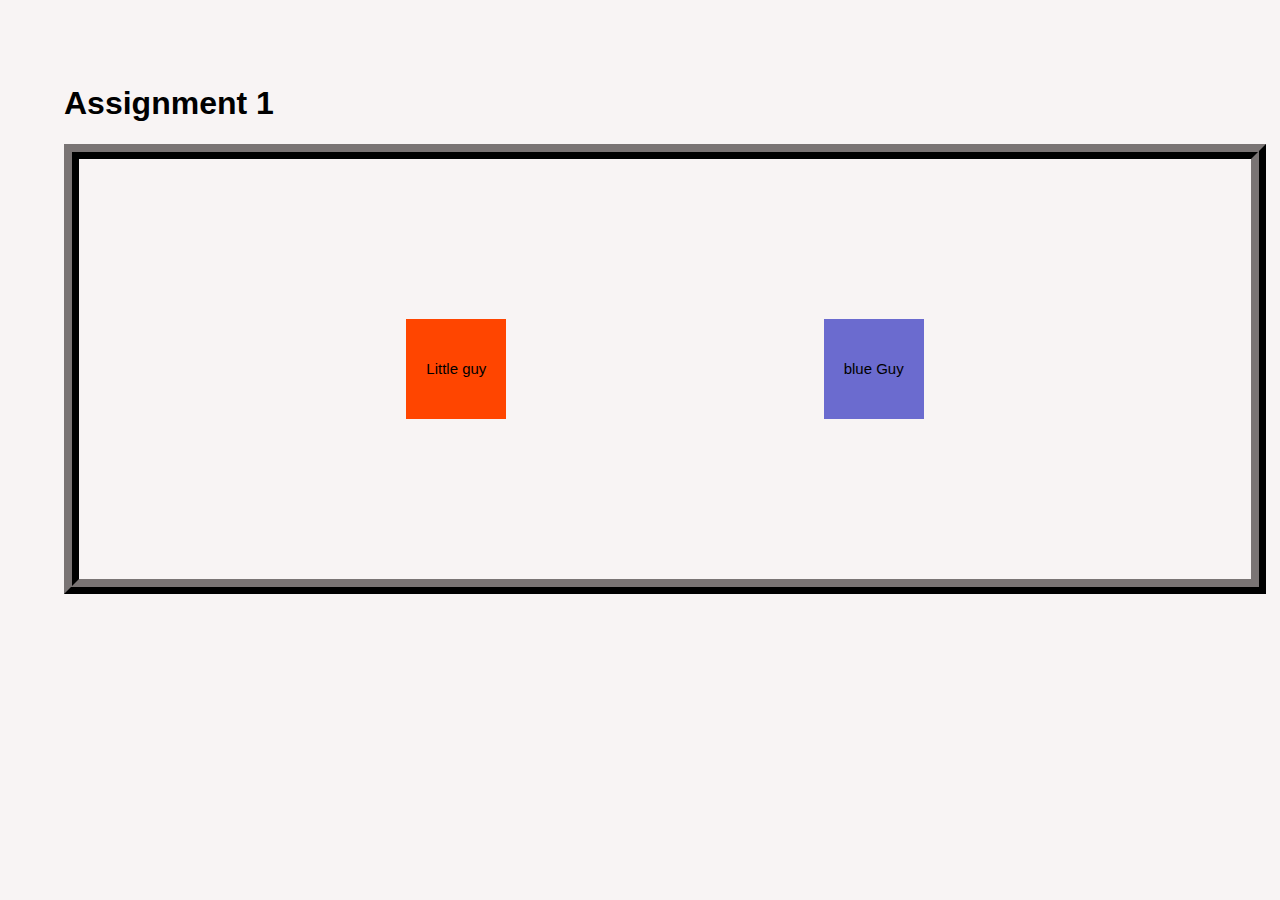
<file: Assignment1/index.html>
<!DOCTYPE html>
<html>
<head>
    <title>Assignment 1</title>
    <link rel="stylesheet" type="text/css" href="styles.css">
    <script src="Javascripts.js" defer></script>
</head>
<body>
    <h1>Assignment 1</h1>
    <div class="flex">
        <div id="guy1">
            <p>Little guy</p>
        </div>
        <div id="guy2">
            <p>blue Guy</p>
        </div>
        <!-- <div id="guy3">
            <p>guy</p>
        </div> -->
    </div>
    <!-- <button id="grower">Grow</button> -->
    <!-- <button onclick="changeText()">Change text</button> -->
</body>
</html>
</file>
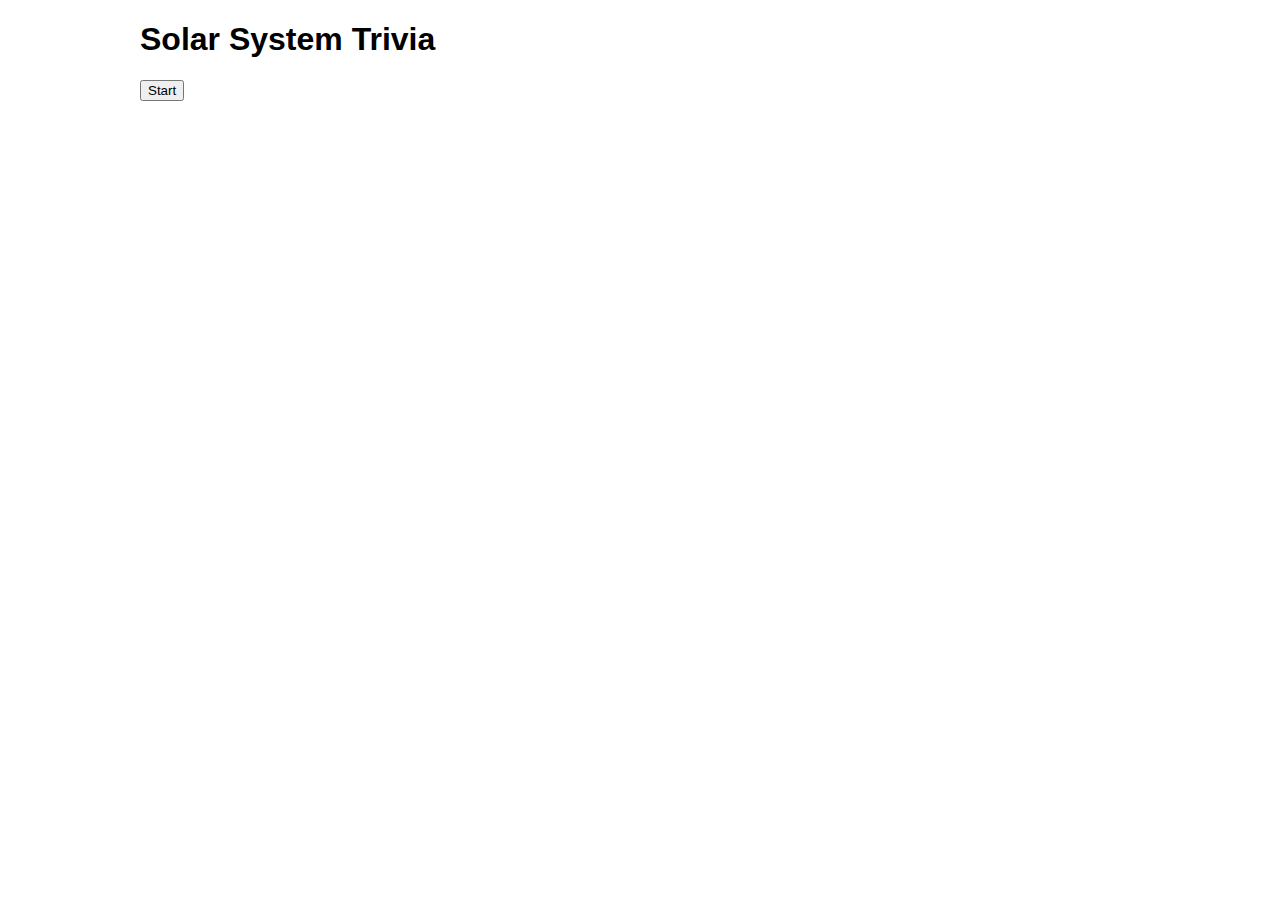
<file: Assignment2/index.html>
<!DOCTYPE html>
<html>
  <head>
    <title>Solar System Trivia</title>

    <link rel="stylesheet" href="styles.css" >
    <script src="trivia.js" defer></script>
  </head>

  <body>
    <main>
      <h1>Solar System Trivia</h1>

      <form>
        <button id="start-button" type="button">
          Start
        </button>

        <fieldset id="round-one" class="hidden">
          <legend>Round One</legend>

          <label for="num-planets-input">
            How many planets are in our solar system?
          </label>
          <input id="num-planets-input" type="text">

          <span id="num-planets-reaction" class="reaction-area"></span>

          <label for="star-name-input">
            What is the name of our star?
          </label>
          <input id="star-name-input">

          <span id="star-name-reaction" class="reaction-area"></span>

          <button id="next-round-button" type="submit">
            Next round
          </button>
        </fieldset>

        <fieldset id="round-two" class="hidden">
          <legend>Round Two</legend>

          <label for="galilean-moons-input">
            How many of Jupiter's moons are considered "Galilean Moons"?
          </label>
          <input id="galilean-moons-input" type="text">

          <span id="galilean-moons-reaction" class="reaction-area"></span>

          <label for="surface-temp-input">
            Which planet has the hottest surface temperature?
          </label>
          <input id="surface-temp-input">

          <span id="surface-temp-reaction" class="reaction-area"></span>

          <button id="finish-button" type="submit">
            Finish
          </button>
        </fieldset>

        <span id="final-score" class="hidden"></span>
      </form>
    </main>
  </body>
</html>
</file>
<file: Assignment1/styles.css>
body{
    background-color: rgb(248, 244, 244);
    font-family:'Trebuchet MS', 'Lucida Sans Unicode', 'Lucida Grande', 'Lucida Sans', Arial, sans-serif;
    margin: 0;
    padding: 5%;
    justify-content: center;
    align-items: center;
}

.flex{
    display: flex;
    justify-content: space-evenly;
    align-items: center;
    flex-flow: row nowrap;
    border-width: 15px;
    border-color: rgb(38, 36, 36);
    border-style: ridge;
    height: 400px;
    width: 100%;
    padding: 10px;
}

p{
    font-size: 15px;
    text-align: center;
    padding: 2;
    margin: 2;
}

#guy1{
    background-color: orangered;
    width: 100px;
    height: 100px;
    justify-content: center;
    align-content: center;
    text-align: center;
    font-size: 15px;

    transition: all 2s ease;
}

#guy1.grow
{
    width: 300px;
    height: 300px;
    font-size: 40px;

    transition: all 2s ease;
}

#guy2{
    background-color: rgb(107, 107, 207);
    width: 100px;
    height: 100px;
    justify-content: center;
    align-content: center;
    text-align: center;
    font-size: 15px;
}

/* #guy3{
    background-color: rgb(117, 215, 117);
    width: 100px;
    height: 100px;
    justify-content: center;
    align-content: center;
    text-align: center;
    font-size: 10px;
} */
</file>
<file: Assignment2/styles.css>
main {
    width: 90%;
    max-width: 1000px;
    margin: auto;
    font-family: sans-serif;
  }
  
  form {
    width: 100%;
    display: flex;
    flex-flow: column nowrap;
    justify-content: start;
    align-items: center;
    gap: 1em;
  }
  
  fieldset {
    width: 100%;
    display: flex;
    flex-flow: column nowrap;
    justify-content: start;
    align-items: start;
    border-radius: 0.5em;
    border-style: solid;
    border-width: 0.2em;
    gap: 0.25em;
  }
  
  label:not(:first-child) {
    margin-top: 0.5em;
  }
  
  button[type="submit"] {
    margin-top: 1em;
  }
  
  .hidden {
    display: none;
  }
  
  .reaction-area {
    border-radius: 0.25em;
    border-width: 0;
    padding-inline: 0.5em;
    padding-block: 0.1em;
  }
  
  .reaction-area.correct {
    background-color: lightgreen;
  }
  
  .reaction-area.incorrect {
    background-color: lightgoldenrodyellow;
  }
  
  #start-button {
    align-self: start;
  }
  
  #final-score {
    font-size: 1.5em;
  }
</file>
